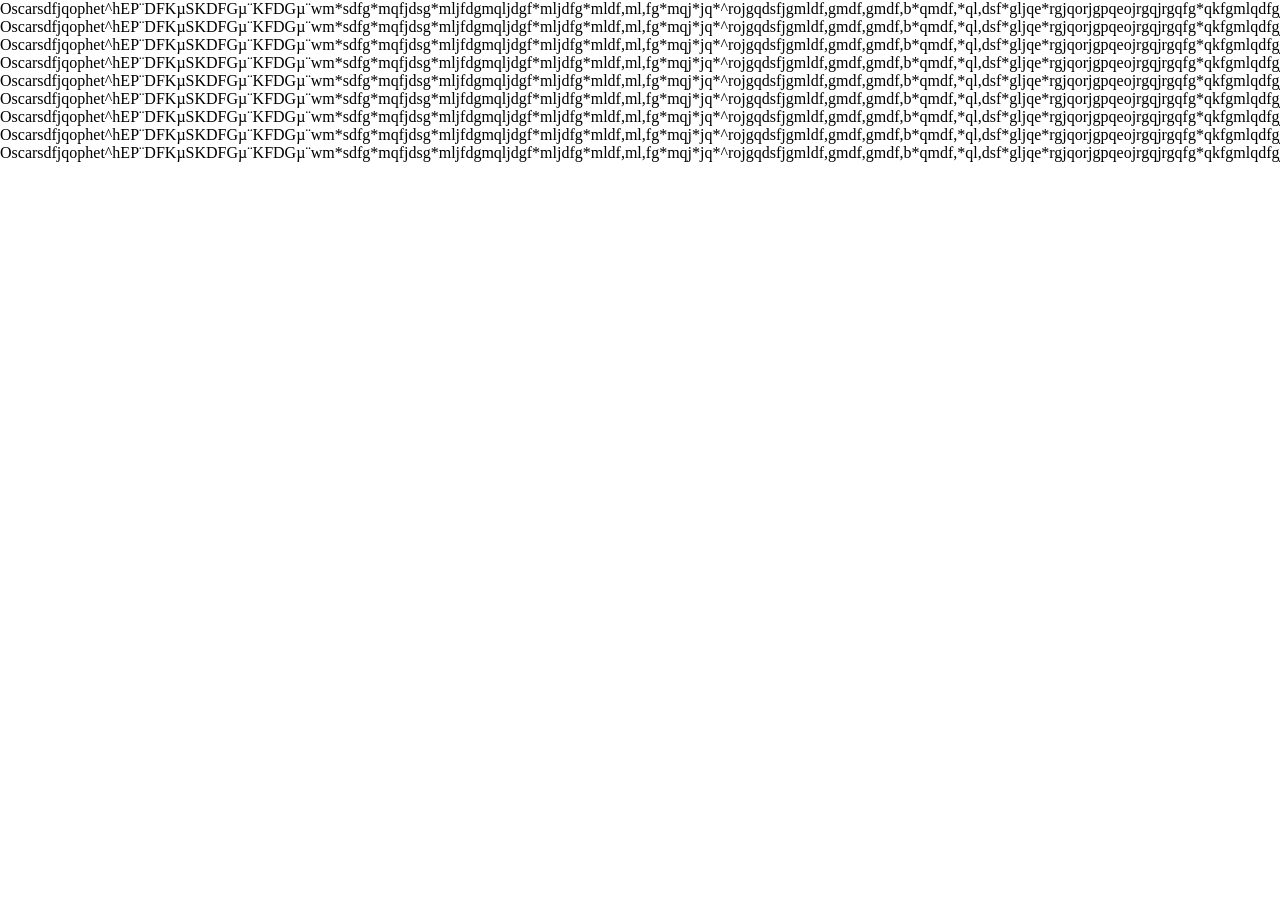
<file: index.html>
<!DOCTYPE html>
<html lang="en">

<head>
    <meta charset="UTF-8">
    <name="viewport" content="width=device-width, initial-scale=0.1">
    <title>Website-test</title>
    <link rel="stylesheet" href="/style.css">
    <script src="/script.js" defer></script>
    <link rel="icon" type="image/png" href="/favicon-96x96.png" sizes="96x96" />
    <link rel="icon" type="image/svg+xml" href="/favicon.svg" />
    <link rel="shortcut icon" href="/favicon.ico" />
    <link rel="apple-touch-icon" sizes="180x180" href="/apple-touch-icon.png" />
    <meta name="apple-mobile-web-app-title" content="MyWebSite" />
    <link rel="manifest" href="/site.webmanifest" />
</head>

<body>
    <div class="wrapper">

    </div>
    <p>
    Oscarsdfjqophet^hEP¨DFKµSKDFGµ¨KFDGµ¨wm*sdfg*mqfjdsg*mljfdgmqljdgf*mljdfg*mldf,ml,fg*mqj*jq*^rojgqdsfjgmldf,gmdf,gmdf,b*qmdf,*ql,dsf*gljqe*rgjqorjgpqeojrgqjrgqfg*qkfgmlqdfgjq*dmflgjq*dfmlgj Oscarsdfjqophet^hEP¨DFKµSKDFGµ¨KFDGµ¨wm*sdfg*mqfjdsg*mljfdgmqljdgf*mljdfg*mldf,ml,fg*mqj*jq*^rojgqdsfjgmldf,gmdf,gmdf,b*qmdf,*ql,dsf*gljqe*rgjqorjgpqeojrgqjrgqfg*qkfgmlqdfgjq*dmflgjq*dfmlgj Oscarsdfjqophet^hEP¨DFKµSKDFGµ¨KFDGµ¨wm*sdfg*mqfjdsg*mljfdgmqljdgf*mljdfg*mldf,ml,fg*mqj*jq*^rojgqdsfjgmldf,gmdf,gmdf,b*qmdf,*ql,dsf*gljqe*rgjqorjgpqeojrgqjrgqfg*qkfgmlqdfgjq*dmflgjq*dfmlgj Oscarsdfjqophet^hEP¨DFKµSKDFGµ¨KFDGµ¨wm*sdfg*mqfjdsg*mljfdgmqljdgf*mljdfg*mldf,ml,fg*mqj*jq*^rojgqdsfjgmldf,gmdf,gmdf,b*qmdf,*ql,dsf*gljqe*rgjqorjgpqeojrgqjrgqfg*qkfgmlqdfgjq*dmflgjq*dfmlgj Oscarsdfjqophet^hEP¨DFKµSKDFGµ¨KFDGµ¨wm*sdfg*mqfjdsg*mljfdgmqljdgf*mljdfg*mldf,ml,fg*mqj*jq*^rojgqdsfjgmldf,gmdf,gmdf,b*qmdf,*ql,dsf*gljqe*rgjqorjgpqeojrgqjrgqfg*qkfgmlqdfgjq*dmflgjq*dfmlgj Oscarsdfjqophet^hEP¨DFKµSKDFGµ¨KFDGµ¨wm*sdfg*mqfjdsg*mljfdgmqljdgf*mljdfg*mldf,ml,fg*mqj*jq*^rojgqdsfjgmldf,gmdf,gmdf,b*qmdf,*ql,dsf*gljqe*rgjqorjgpqeojrgqjrgqfg*qkfgmlqdfgjq*dmflgjq*dfmlgj Oscarsdfjqophet^hEP¨DFKµSKDFGµ¨KFDGµ¨wm*sdfg*mqfjdsg*mljfdgmqljdgf*mljdfg*mldf,ml,fg*mqj*jq*^rojgqdsfjgmldf,gmdf,gmdf,b*qmdf,*ql,dsf*gljqe*rgjqorjgpqeojrgqjrgqfg*qkfgmlqdfgjq*dmflgjq*dfmlgj Oscarsdfjqophet^hEP¨DFKµSKDFGµ¨KFDGµ¨wm*sdfg*mqfjdsg*mljfdgmqljdgf*mljdfg*mldf,ml,fg*mqj*jq*^rojgqdsfjgmldf,gmdf,gmdf,b*qmdf,*ql,dsf*gljqe*rgjqorjgpqeojrgqjrgqfg*qkfgmlqdfgjq*dmflgjq*dfmlgj Oscarsdfjqophet^hEP¨DFKµSKDFGµ¨KFDGµ¨wm*sdfg*mqfjdsg*mljfdgmqljdgf*mljdfg*mldf,ml,fg*mqj*jq*^rojgqdsfjgmldf,gmdf,gmdf,b*qmdf,*ql,dsf*gljqe*rgjqorjgpqeojrgqjrgqfg*qkfgmlqdfgjq*dmflgjq*dfmlgj
</p>

</body>

</html>
</file>
<file: style.css>
/*Colors*/
:root {
    --c-white: #FFFFFF;
    --color-main-bg: var(--c-white);
    --c-gray-dark: #383A4A;
    --color-text-dark: var(--c-gray-dark);
    --color-text-light:var(--c-white);
    --c-purple: #495BCF;
    --c-hero-bg: var(--c-purple);
    --c-teal: hsl(180, 100%, 42%);
    --color-button-primary-text: var(--c-gray-dark)
    --c-transparent: transparent;
    --color-nutton-secondary-bg: transparent;

    --
}

*, 
*::before,
*::after {
    box-sizing: border-box;
}

* {
    margin: 0px;
}

a {
    text-decoration: none;
}

img, 
picture, 
svg {
    max-width: 100%;
    display: block;
}

 .wrapper {
    width: min(alc(100% - 48px), calc(1200/16*1rem)];
    margin-inline: auto;
 }
</file>
